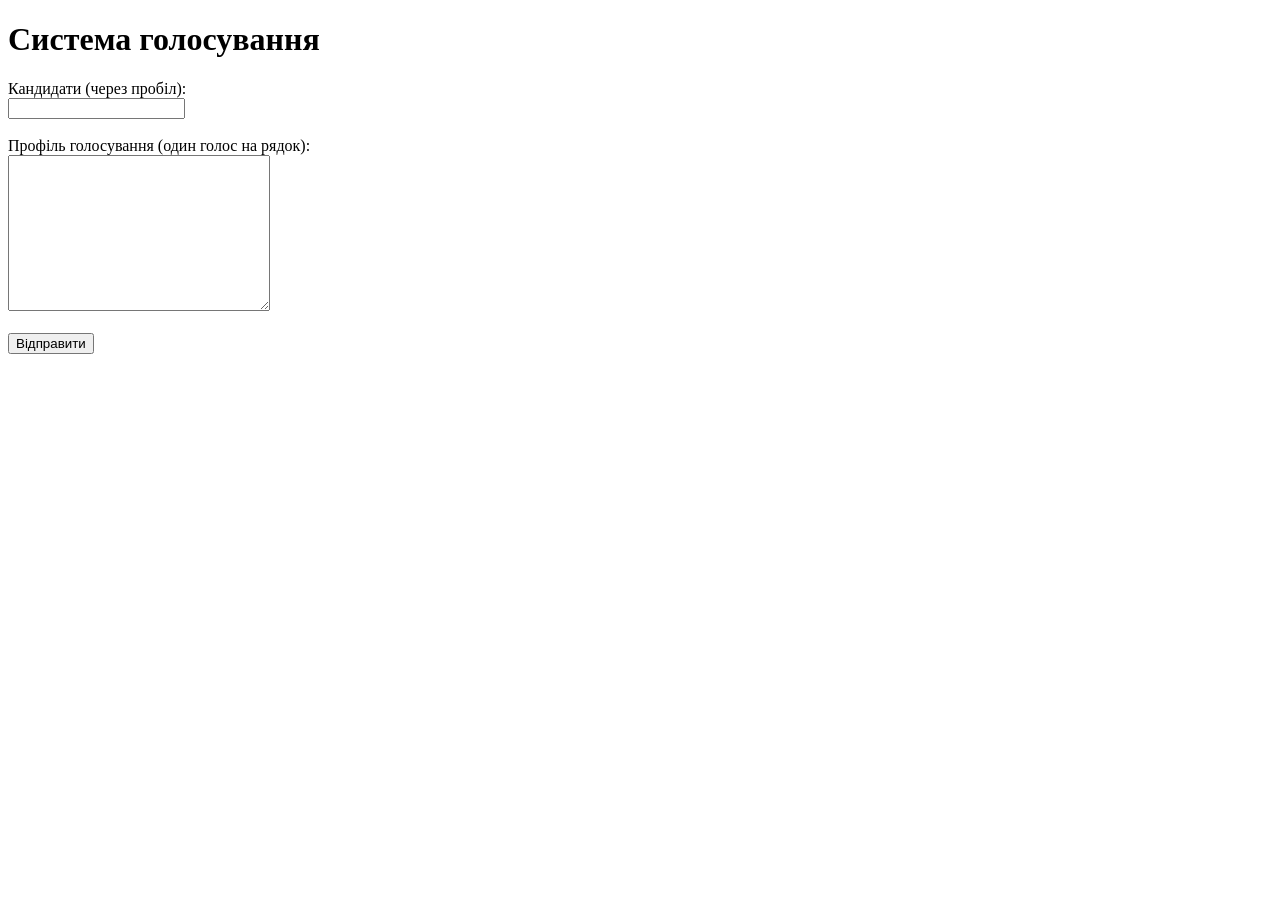
<file: index.html>
<!DOCTYPE html>
<html lang="en">
<head>
    <title>Голосування</title>
</head>
<body>
    <h1>Система голосування</h1>
    <form action="/results" method="post">
        <label>Кандидати (через пробіл):</label><br>
        <input type="text" name="candidates" required><br><br>
        <label>Профіль голосування (один голос на рядок):</label><br>
        <textarea name="votes" rows="10" cols="30" required></textarea><br><br>
        <button type="submit">Відправити</button>
    </form>
</body>
</html>
</file>
